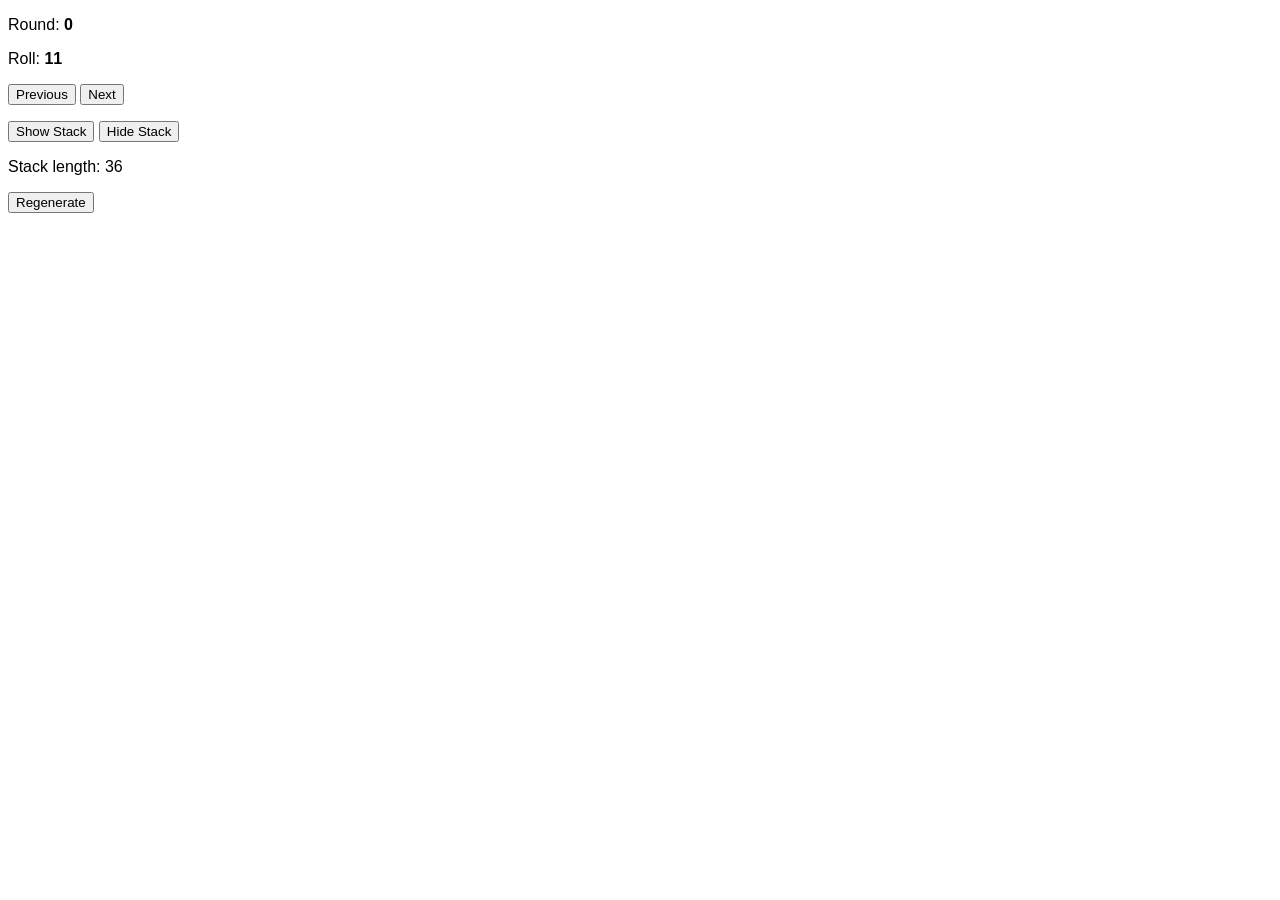
<file: stack/index.html>
<!DOCTYPE html>
<html lang="en">
	<head>
		<title>stack</title>
		<meta charset="utf-8">
		<meta name="author" description="robcmills">
		<meta name="description" description="Robert Carter Mills">
		<meta name="viewport" content="width=device-width, initial-scale=1">
		<meta http-equiv="X-UA-Compatible" content="IE=edge">
	</head>
	<style>
		html, body {
		  font-family: "Helvetica Neue", Helvetica, Arial, sans-serif;
		}
	</style>
	<body>
		<p>Round: <b id="round"/></b></p>
		<p>Roll: <b id="roll"></b></p>
		<button onclick="previous()">Previous</button>
		<button onclick="next()">Next</button>
		<p>
			<button onclick="showStack()">Show Stack</button>
			<button onclick="hideStack()">Hide Stack</button>
			<p id="stack" />
		</p>
		<p>Stack length: 36</p>
		<button onclick="regenerate()">Regenerate</button>
	</body>
	<script type="text/javascript" src="stack.js"></script>
</html>
</file>
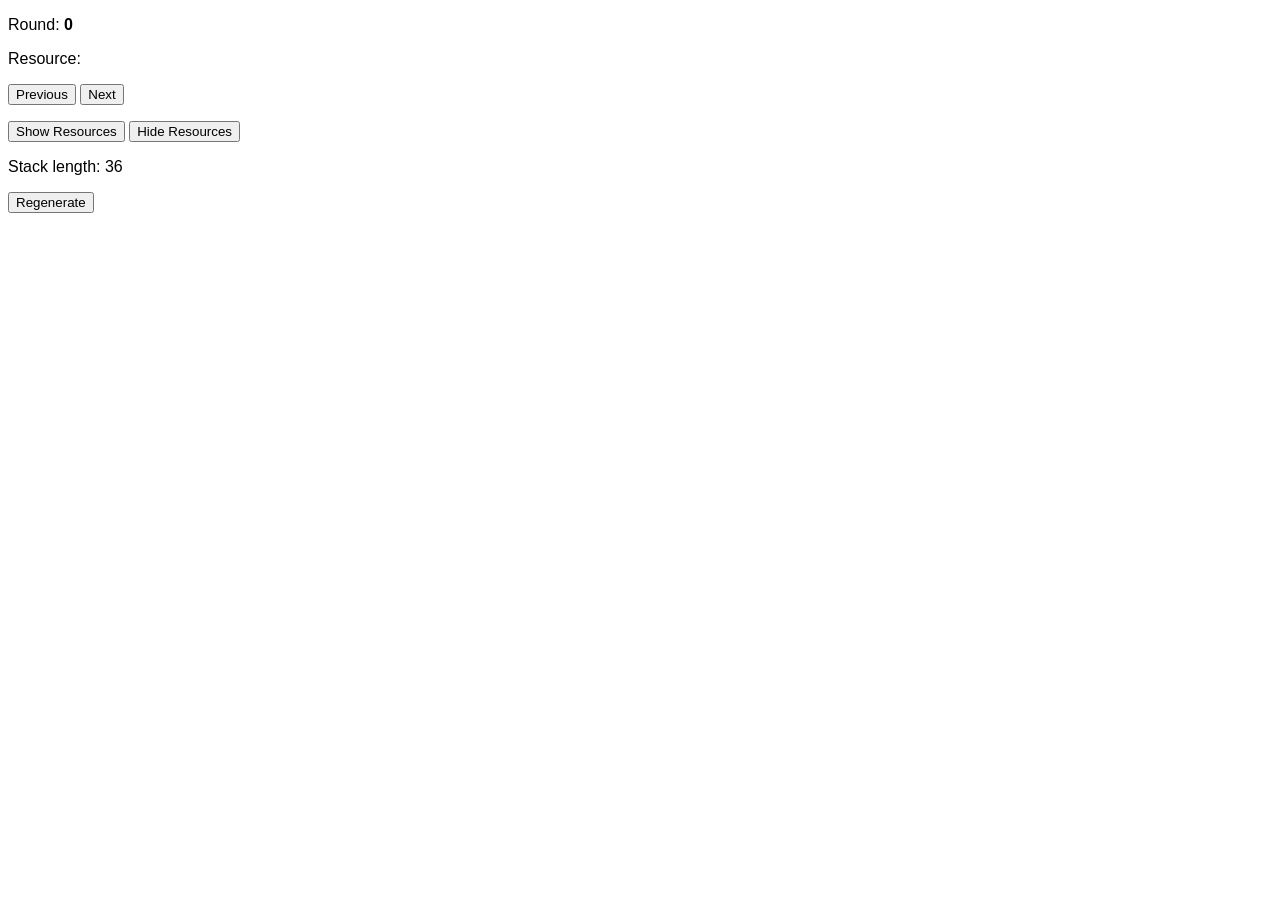
<file: stack.html>
<!DOCTYPE html>
<html lang="en">
	<head>
		<title>stack</title>
		<meta charset="utf-8">
		<meta name="author" description="robcmills">
		<meta name="description" description="Robert Carter Mills">
		<meta name="viewport" content="width=device-width, initial-scale=1">
		<meta http-equiv="X-UA-Compatible" content="IE=edge">
	</head>
	<style>
		html, body {
		  font-family: "Helvetica Neue", Helvetica, Arial, sans-serif;
		}
	</style>
	<body>
		<p>Round: <b id="round"/></b></p>
		<p>Resource: <b id="resource"></b></p>
		<button onclick="previous()">Previous</button>
		<button onclick="next()">Next</button>
		<p>
			<button onclick="showResources()">Show Resources</button>
			<button onclick="hideResources()">Hide Resources</button>
			<p id="resources" />
		</p>
		<p>Stack length: 36</p>
		<button onclick="regenerate()">Regenerate</button>
	</body>
	<script type="text/javascript" src="stack.js"></script>
</html>
</file>
